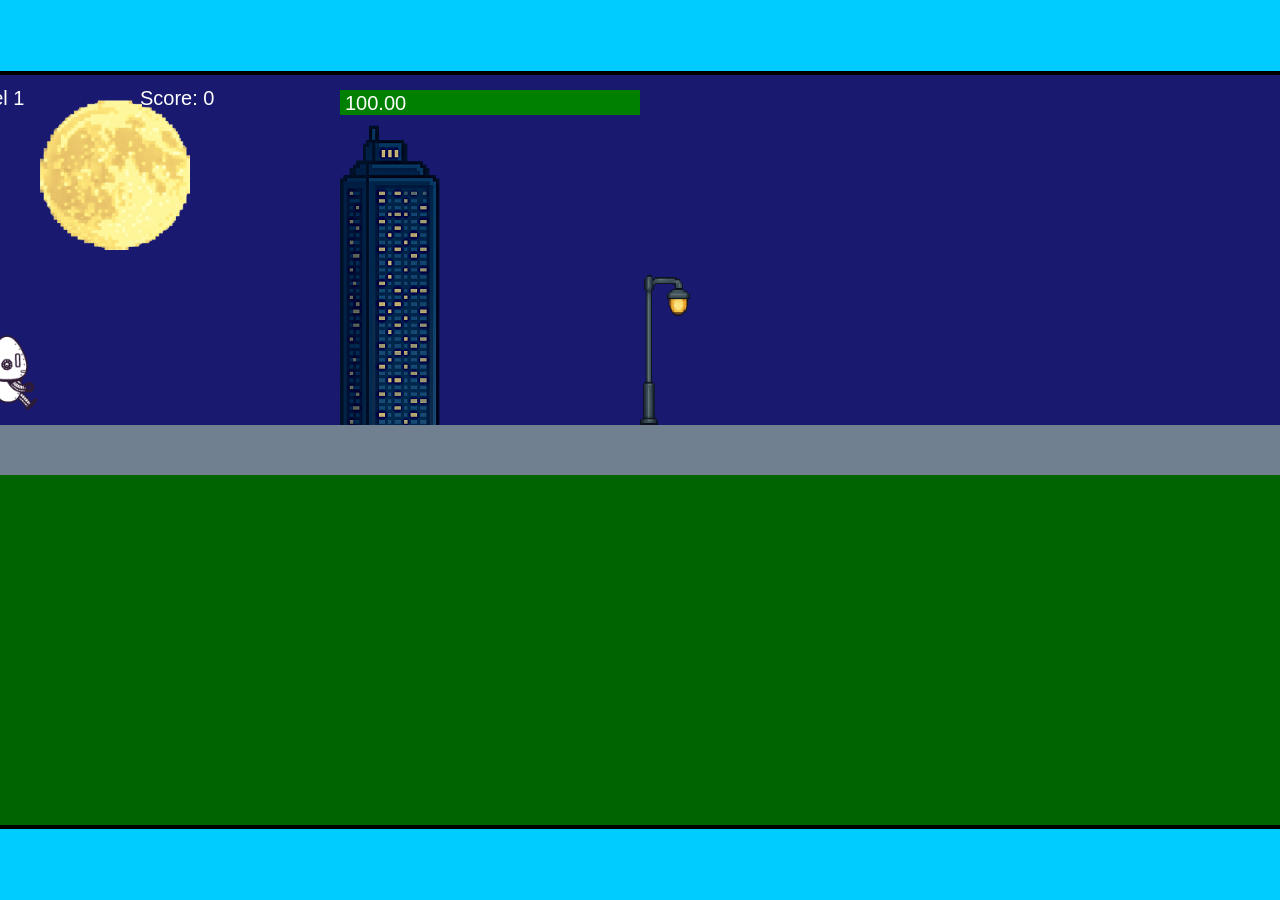
<file: fsd-projects/runtime/index.html>
<!DOCTYPE html>
<html lang="en">
  <head>
    <meta charset="UTF-8" />
    <meta name="viewport" content="width=device-width, initial-scale=1.0" />
    <title>Runtime Neo</title>
    <link rel="stylesheet" href="runtime.css" />
    <script src="https://code.jquery.com/jquery-3.1.0.js"></script>
    <script src="setup.js"></script>
    <script src="levels.js"></script>
    <script src="scenery.js"></script>
    <script src="student.js"></script>
    <script src="main.js"></script>
  </head>
  <body id="body">
    <canvas id="gameCanvas" width="1400" height="750"></canvas>
    <img id="player" src="images/halle.png" />
    <img id="projectile" src="images/projectile.png" />
    <img id="basicPlatform" src="images/interactable/basicPlatform.png" />
    <img id="spikes" src="images/interactable/spikes.png" />
    <img id="bug" src="images/interactable/bug.png" />
    <img id="healthUp" src="images/interactable/healthUp.png" />
    <img id="flag" src="images/interactable/flag.png" />
    <img id="moon" src="images/backgrounds/moon.png" />
    <img id="building" src="images/backgrounds/building.png" />
    <img id="lamp" src="images/backgrounds/lamp.png" />
  </body>
</html>
</file>
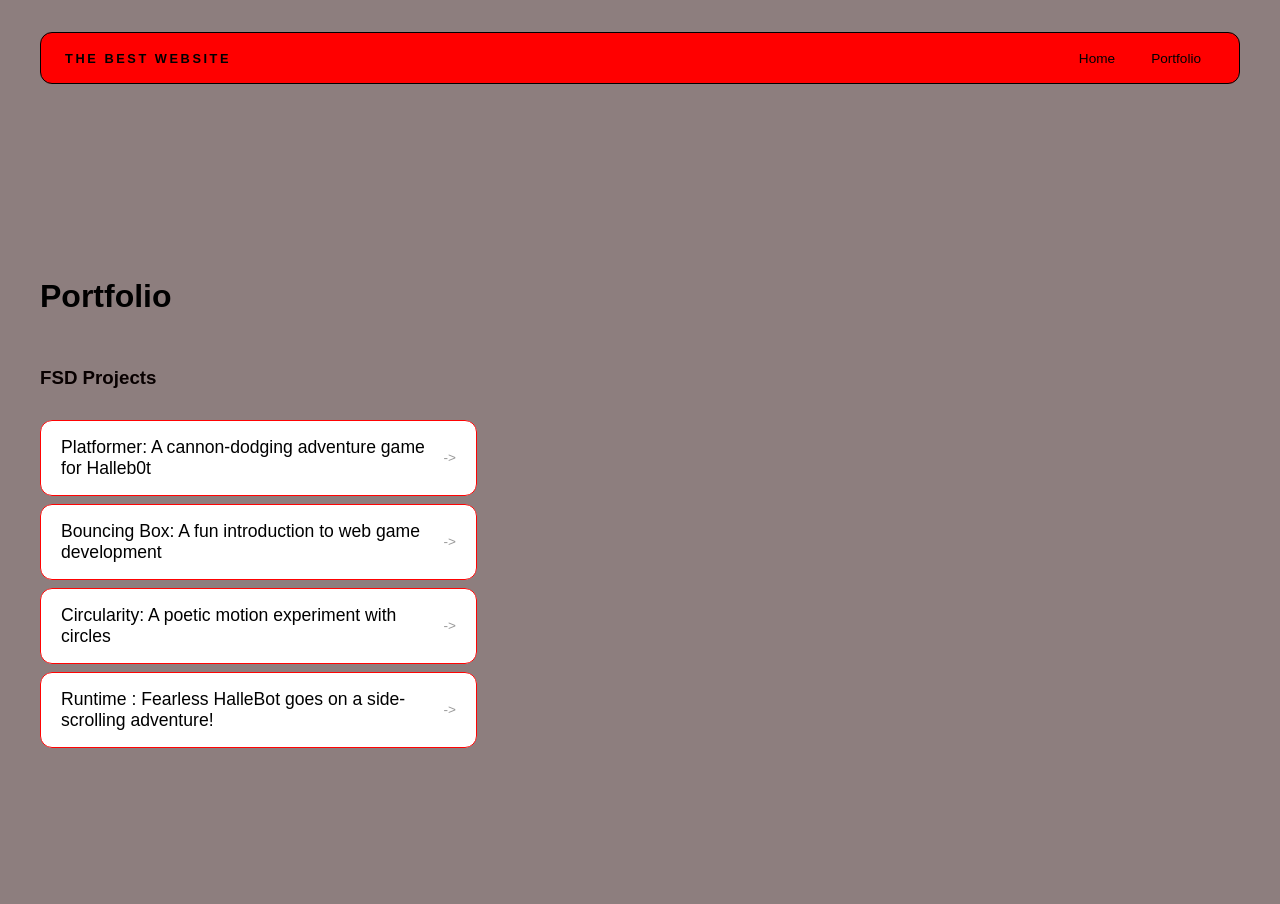
<file: portfolio.html>
<!DOCTYPE html>
<html>
  <head>
    <title>My Portfolio page</title>
    <link rel="stylesheet" href="style.css" />
  </head>

  <body>
    <!-- All content goes here -->
    <div id="all-contents">
      <nav>
     <h1>The Best Website</h1>
     <ul id="nav-ul">
     <li class="nav-li">
  <a href="index.html">Home</a>
</li>
<li class="nav-li">
  <a href="portfolio.html">Portfolio</a>
</li>

     </ul>


      </nav>

     <main>
  <div class="content">
    <h1>Portfolio</h1>
    <h3>FSD Projects</h3>
    <ul id="portfolio">
<li>
  <a href="fsd-projects/platformer/">Platformer: A cannon-dodging adventure game for Halleb0t</a>
</li>
<li>
  <a href="fsd-projects/bouncing-box/">Bouncing Box: A fun introduction to web game development</a>
</li>
<li>
  <a href="fsd-projects/circularity/">Circularity: A poetic motion experiment with circles</a>
</li>
<li>
 <a href="fsd-projects/runtime/">Runtime : Fearless HalleBot goes on a side-scrolling adventure!</a>
</li>

    </ul>

    <!-- ASD Projects will go here -->


  </div>
    </main>
    </div>
  </body>
</html>
</file>
<file: fsd-projects/runtime/runtime.css>
/* runtime.css */
/* Styles for Runtime Neo auto-runner game */

img {
  display: none;
}

#gameCanvas {
  position: absolute;
  border: 4px solid #000;
  top: 50%;
  left: 50%;
  transform: translate(-50%, -50%);
}

body {
  margin: 0;
  background-color: #00ccff;
  font-family: Arial, sans-serif;
  text-align: center;
  overflow: hidden;
}
</file>
<file: style.css>
* {
  box-sizing: border-box;
}

body {
  margin: 0;
  background: #8d7e7e;
  color: #080000;
  font-family: "Helvetica Neue", Arial, sans-serif;
}

#all-contents {
  max-width: 1500px;
  min-height: 100vh;
  margin: 0 auto;
  padding: 32px 40px;
}
main {
  display: grid;
  grid-template-columns: minmax(220px, 1fr) minmax(420px, 1.6fr);
  align-items: center;
  min-height: calc(100vh - 160px);
  gap: clamp(32px, 5vw, 80px);
}

.sidebar {
  width: 100%;
}

.content {
  display: flex;
  flex-direction: column;
  align-items: flex-start;
  gap: 12px;
}
h2 {
  margin: 0;
  font-size: clamp(4rem, 10vw, 7rem);
  line-height: 0.9;
  font-weight: 900;
  letter-spacing: -0.04em;
  text-transform: uppercase;
  color: #000000;
}

.content > p {
  margin: 0;
  color: #000000;
  font-size: 0.9rem;
  text-transform: uppercase;
  letter-spacing: 0.15em;
  line-height: 1.4;
}
#interests {
  margin-top: 32px;
  width: 100%;
}

#interests h3 {
  margin: 0 0 12px;
  font-size: 0.75rem;
  font-weight: 700;
  text-transform: uppercase;
  letter-spacing: 0.2em;
  color: #000000;
}

#interests ul {
  list-style: none;
  margin: 0;
  padding: 0;
  display: flex;
  flex-wrap: wrap;
  gap: 8px;
}

#interests li {
  color: #000000;
  font-size: 1rem;
  font-weight: 600;
  padding: 10px 20px;
  background: #ff0004;
  border: 1px solid #ddd;
  border-radius: 100px;
  transition:
    background 0.25s ease,
    color 0.25s ease,
    transform 0.25s ease;
  cursor: default;
}

#interests li:hover {
  background: #015aff;
  color: #fff;
  border-color: #0000ff;
  transform: translateY(-2px);
}
.sidebar-img {
  width: 100%;
  max-width: 760px;
  aspect-ratio: 3 / 4;
  object-fit: cover;
  display: block;
  border-radius: 16px;
  filter: grayscale(100%);
  box-shadow: 0 8px 30px rgb(255, 5, 5);
  transition:
    filter 0.4s ease,
    transform 0.4s ease,
    box-shadow 0.4s ease;
}

.sidebar-img:hover {
  filter: grayscale(0%);
  transform: translateY(-4px);
  box-shadow: 0 16px 40px rgb(255, 2, 2);
}
nav {
  display: flex;
  justify-content: space-between;
  align-items: center;
  margin-bottom: 48px;
  padding: 16px 24px;
  background: #ff0000;
  border: 1px solid #000000;
  border-radius: 12px;
}

nav h1 {
  margin: 0;
  font-size: 0.8rem;
  font-weight: 700;
  text-transform: uppercase;
  letter-spacing: 0.2em;
  color: #000;
}

#nav-ul {
  list-style: none;
  display: flex;
  gap: 8px;
  margin: 0;
  padding: 0;
}

.nav-li a {
  color: #000000;
  text-decoration: none;
  font-size: 0.85rem;
  font-weight: 500;
  padding: 6px 14px;
  border-radius: 8px;
  transition:
    background 0.25s ease,
    color 0.25s ease;
}

.nav-li a:hover {
  background: #fa0000;
  color: #f90000;
}
/* Portfolio styles */
.content h1 {
  color: black;
}

#portfolio {
  list-style: none;
  margin: 0;
  padding: 0;
  width: 100%;
  display: flex;
  flex-direction: column;
  gap: 8px;
}

#portfolio li {
  border-radius: 12px;
  overflow: hidden;
}

#portfolio a {
  display: flex;
  justify-content: space-between;
  align-items: center;
  text-decoration: none;
  color: #000000;
  padding: 16px 20px;
  font-size: 1.1rem;
  font-weight: 500;
  background: #ffffff;
  border: 1px solid #ff0303;
  border-radius: 12px;
  transition: background 0.25s ease, color 0.25s ease, transform 0.25s ease;
}

#portfolio a:hover {
  background: #000;
  color: #fb0000;
  transform: translateX(4px);
}

#portfolio a::after {
  content: "->";
  font-size: 0.85rem;
  opacity: 0.4;
  transition: opacity 0.25s ease;
  white-space: nowrap;
}

#portfolio a:hover::after {
  opacity: 1;
}
</file>
